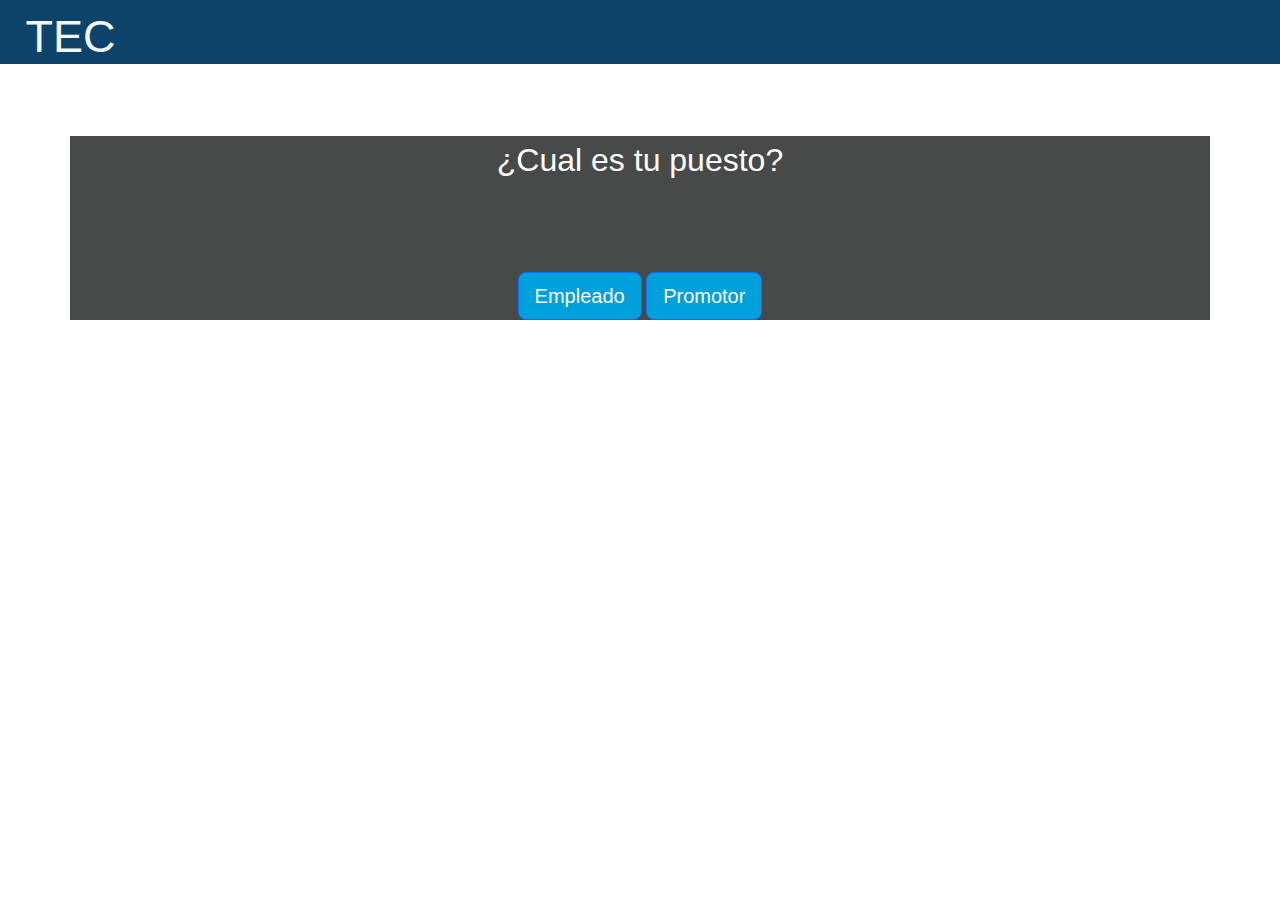
<file: public/index.html>
<!DOCTYPE html>
<html>

<head>
    <meta charset="UTF-8">
    <meta name = "viewport" content="width=device-width, initial-scale=1.0">
    <title>Inicio de Sesion</title>
    <link href="https://cdn.jsdelivr.net/npm/bootstrap@5.3.3/dist/css/bootstrap.min.css" rel="stylesheet" integrity="sha384-QWTKZyjpPEjISv5WaRU9OFeRpok6YctnYmDr5pNlyT2bRjXh0JMhjY6hW+ALEwIH" crossorigin="anonymous">
    <link rel = "stylesheet" href = "estilo.css">
</head>

<body>
    <header>
        <nav class = "menu">
            <h1>TEC</h1>
        </nav>
    </header>
    
    
    <br>
    <br>
    <br>
    <div class="container-md" id="Inicio">
        <p style="font-size: xx-large; color: #ffff;"> ¿Cual es tu puesto?</p>
        <br>
        <br>
        <br>
        <a class="btn btn-primary btn-lg btn-Tec" href="PaginaInicio2.html" role="button" >Empleado</a>
        <a class="btn btn-primary btn-lg btn-Tec" href="PaginaInicio.html" role="button" >Promotor</a>
    </div>

    <script src="https://cdn.jsdelivr.net/npm/bootstrap@5.3.3/dist/js/bootstrap.bundle.min.js" integrity="sha384-YvpcrYf0tY3lHB60NNkmXc5s9fDVZLESaAA55NDzOxhy9GkcIdslK1eN7N6jIeHz" crossorigin="anonymous"></script>

</body>

</html>
</file>
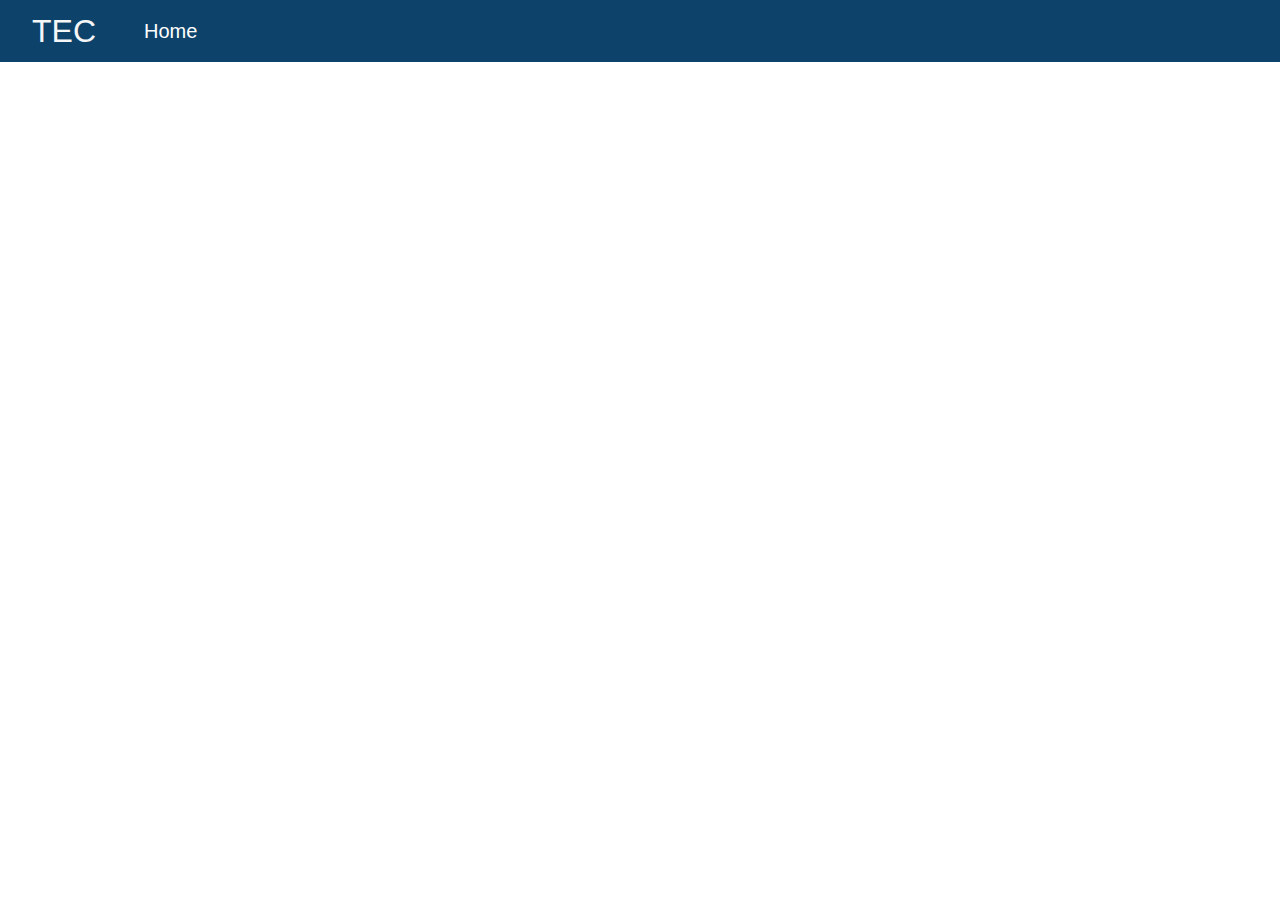
<file: public/listaEmpleados.html>
<!DOCTYPE html>
<html lang="es">
<head>
  <meta charset="UTF-8">
  <meta name="viewport" content="width=device-width, initial-scale=1.0">
  <title>Lista de Empleados</title>
  <link href="https://cdn.jsdelivr.net/npm/bootstrap@5.3.3/dist/css/bootstrap.min.css" rel="stylesheet" integrity="sha384-QWTKZyjpPEjISv5WaRU9OFeRpok6YctnYmDr5pNlyT2bRjXh0JMhjY6hW+ALEwIH" crossorigin="anonymous">
  <link rel="stylesheet" href="estilo.css">
</head>
    <body>
        <header>
            <nav class="navbar navbar-dark navbar-expand-md bg-TEC ">
              <div class="container-fluid">
                <h2>TEC</h2>
                <button class="navbar-toggler" type="button" data-bs-toggle="offcanvas" data-bs-target="#offcanvasDarkNavbar" aria-controls="offcanvasDarkNavbar" aria-label="Toggle navigation">
                  <span class="navbar-toggler-icon"></span>
                </button>
                <div class="offcanvas offcanvas-end text-bg-dark" tabindex="-1" id="offcanvasDarkNavbar" aria-labelledby="offcanvasDarkNavbarLabel">
                  <div class="offcanvas-header bg-TEC">
                    <h3 class="offcanvas-title" id="offcanvasDarkNavbarLabel">TEC</h3>
                    <button type="button" class="btn-close btn-close-white" data-bs-dismiss="offcanvas" aria-label="Close"></button>
                  </div>
                  <div class="offcanvas-body bg-TEC">
                    <ul class="navbar-nav justify-content flex-grow-1 pe-3">
                      <li class="nav-item">
                        <a class="nav-link active" aria-current="page" href="PaginaInicio2.html">Home</a>
                      </li>
                      <!-- Agrega aquí más elementos de la lista para otras páginas -->
                    </ul>
                  </div>
                </div>
              </div>
            </nav>
        </header>

        <!-- Aquí es donde puedes agregar el contenido de tu página -->
        <main>
            <div id="empleados-table"></div>
        </main>

        <script src="https://cdn.jsdelivr.net/npm/bootstrap@5.3.3/dist/js/bootstrap.bundle.min.js" integrity="sha384-YvpcrYf0tY3lHB60NNkmXc5s9fDVZLESaAA55NDzOxhy9GkcIdslK1eN7N6jIeHz" crossorigin="anonymous"></script>
        <script src="script.js"></script>
    </body>
</html>
</file>
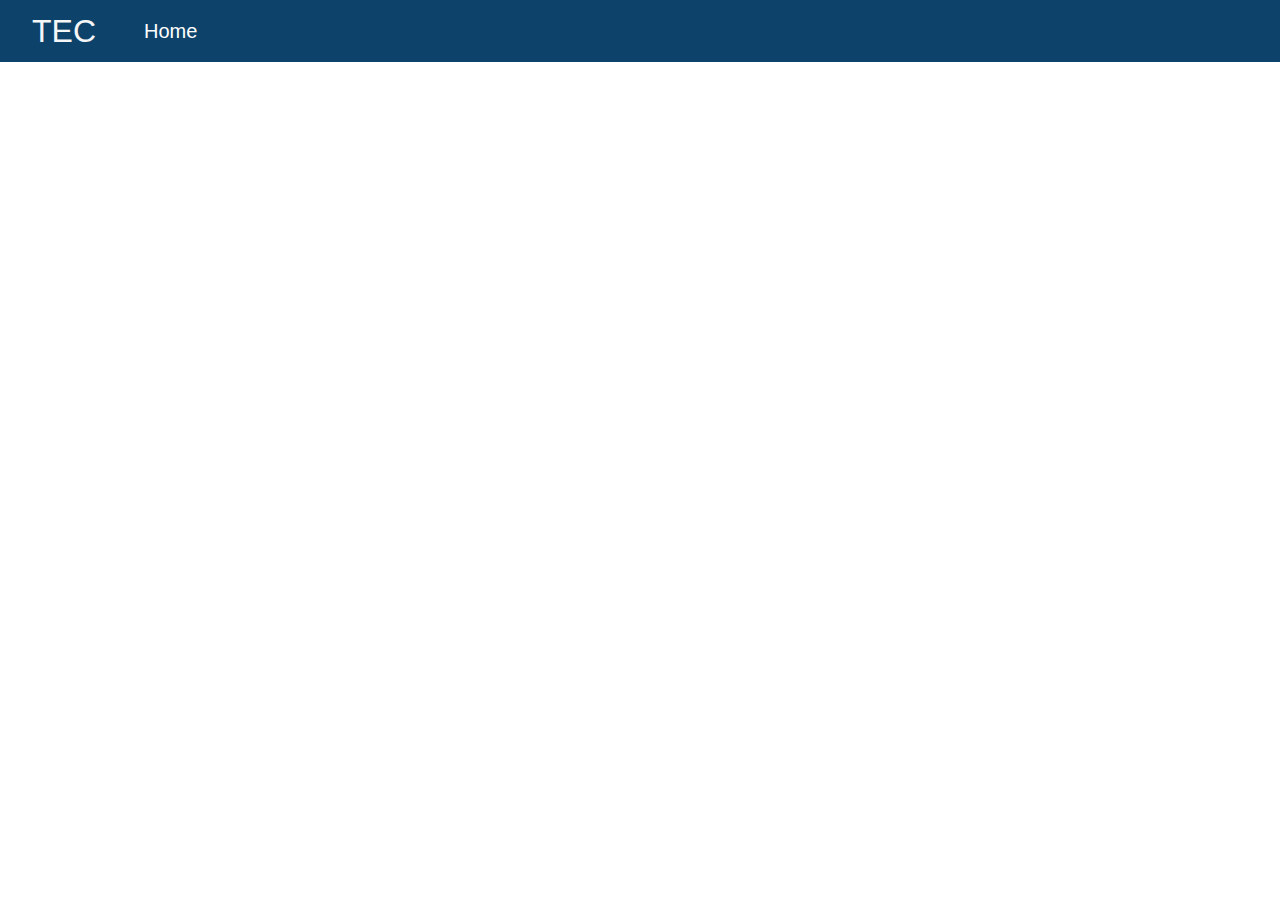
<file: public/listaEmpleados2.html>
<!DOCTYPE html>
<html lang="es">
<head>
  <meta charset="UTF-8">
  <meta name="viewport" content="width=device-width, initial-scale=1.0">
  <title>Lista de Empleados</title>
  <link href="https://cdn.jsdelivr.net/npm/bootstrap@5.3.3/dist/css/bootstrap.min.css" rel="stylesheet" integrity="sha384-QWTKZyjpPEjISv5WaRU9OFeRpok6YctnYmDr5pNlyT2bRjXh0JMhjY6hW+ALEwIH" crossorigin="anonymous">
  <link rel="stylesheet" href="estilo.css">
</head>
    <body>
        <header>
            <nav class="navbar navbar-dark navbar-expand-md bg-TEC ">
              <div class="container-fluid">
                <h2>TEC</h2>
                <button class="navbar-toggler" type="button" data-bs-toggle="offcanvas" data-bs-target="#offcanvasDarkNavbar" aria-controls="offcanvasDarkNavbar" aria-label="Toggle navigation">
                  <span class="navbar-toggler-icon"></span>
                </button>
                <div class="offcanvas offcanvas-end text-bg-dark" tabindex="-1" id="offcanvasDarkNavbar" aria-labelledby="offcanvasDarkNavbarLabel">
                  <div class="offcanvas-header bg-TEC">
                    <h3 class="offcanvas-title" id="offcanvasDarkNavbarLabel">TEC</h3>
                    <button type="button" class="btn-close btn-close-white" data-bs-dismiss="offcanvas" aria-label="Close"></button>
                  </div>
                  <div class="offcanvas-body bg-TEC">
                    <ul class="navbar-nav justify-content flex-grow-1 pe-3">
                      <li class="nav-item">
                        <a class="nav-link active" aria-current="page" href="PaginaInicio.html">Home</a>
                      </li>
                      <!-- Agrega aquí más elementos de la lista para otras páginas -->
                    </ul>
                  </div>
                </div>
              </div>
            </nav>
        </header>

        <!-- Aquí es donde puedes agregar el contenido de tu página -->
        <main>
            <div id="empleados-table"></div>
        </main>

        <script src="https://cdn.jsdelivr.net/npm/bootstrap@5.3.3/dist/js/bootstrap.bundle.min.js" integrity="sha384-YvpcrYf0tY3lHB60NNkmXc5s9fDVZLESaAA55NDzOxhy9GkcIdslK1eN7N6jIeHz" crossorigin="anonymous"></script>
        <script src="script.js"></script>
    </body>
</html>
</file>
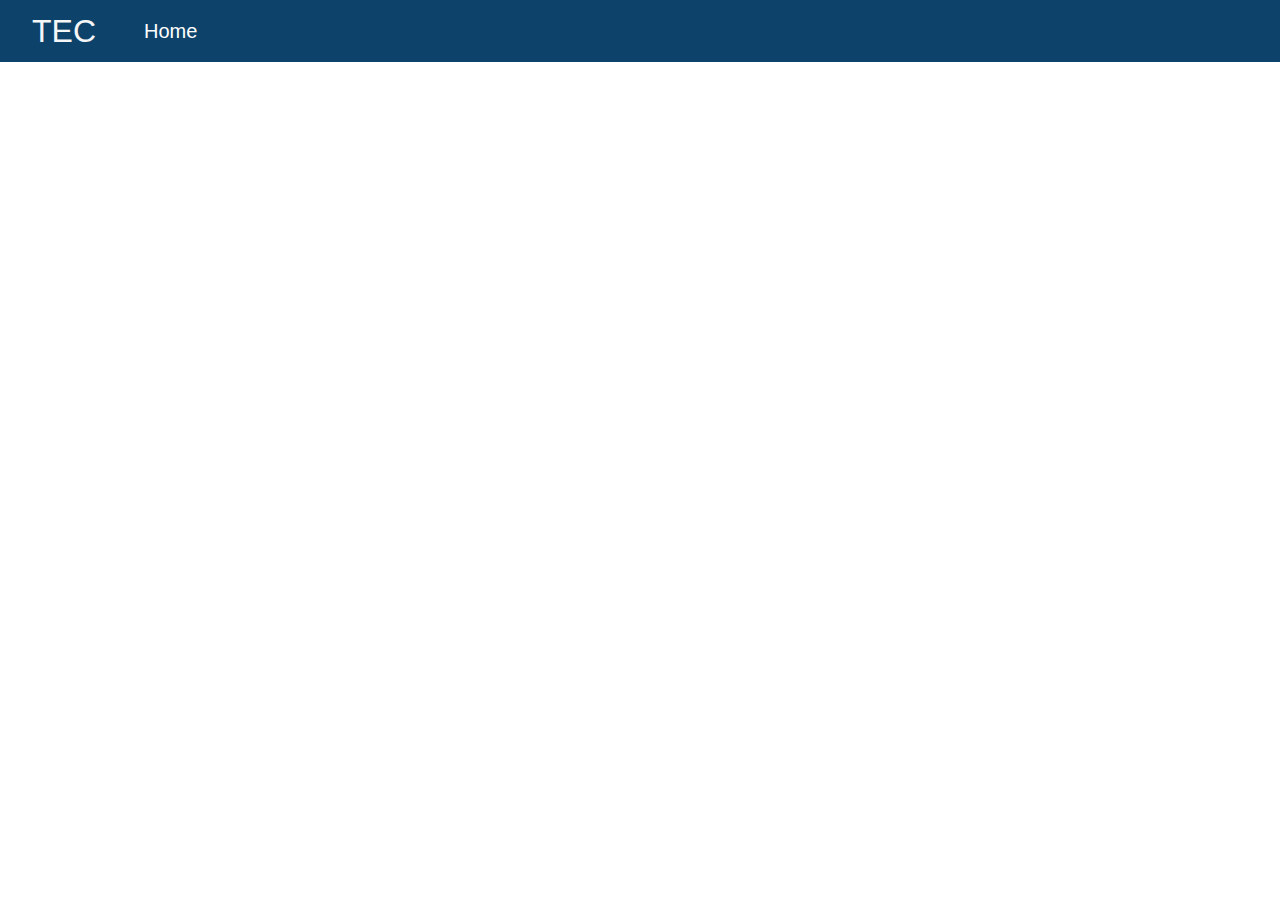
<file: public/reportes.html>
<!DOCTYPE html>
<html lang="es">
<head>
  <meta charset="UTF-8">
  <meta name="viewport" content="width=device-width, initial-scale=1.0">
  <title>Reportes</title>
  <link href="https://cdn.jsdelivr.net/npm/bootstrap@5.3.3/dist/css/bootstrap.min.css" rel="stylesheet" integrity="sha384-QWTKZyjpPEjISv5WaRU9OFeRpok6YctnYmDr5pNlyT2bRjXh0JMhjY6hW+ALEwIH" crossorigin="anonymous">
  <link rel="stylesheet" href="estilo.css">
</head>
    <body>
        <header>
            <nav class="navbar navbar-dark navbar-expand-md bg-TEC ">
              <div class="container-fluid">
                <h2>TEC</h2>
                <button class="navbar-toggler" type="button" data-bs-toggle="offcanvas" data-bs-target="#offcanvasDarkNavbar" aria-controls="offcanvasDarkNavbar" aria-label="Toggle navigation">
                  <span class="navbar-toggler-icon"></span>
                </button>
                <div class="offcanvas offcanvas-end text-bg-dark" tabindex="-1" id="offcanvasDarkNavbar" aria-labelledby="offcanvasDarkNavbarLabel">
                  <div class="offcanvas-header bg-TEC">
                    <h3 class="offcanvas-title" id="offcanvasDarkNavbarLabel">TEC</h3>
                    <button type="button" class="btn-close btn-close-white" data-bs-dismiss="offcanvas" aria-label="Close"></button>
                  </div>
                  <div class="offcanvas-body bg-TEC">
                    <ul class="navbar-nav justify-content flex-grow-1 pe-3">
                      <li class="nav-item">
                        <a class="nav-link active" aria-current="page" href="PaginaInicio.html">Home</a>
                      </li>
                      <!-- Agrega aquí más elementos de la lista para otras páginas -->
                    </ul>
                  </div>
                </div>
              </div>
            </nav>
        </header>

        <!-- Aquí es donde puedes agregar el contenido de tu página -->
        <main>
            <div id="reportes-table"></div>
        </main>

        <script src="https://cdn.jsdelivr.net/npm/bootstrap@5.3.3/dist/js/bootstrap.bundle.min.js" integrity="sha384-YvpcrYf0tY3lHB60NNkmXc5s9fDVZLESaAA55NDzOxhy9GkcIdslK1eN7N6jIeHz" crossorigin="anonymous"></script>
        <script src="script.js"></script>
    </body>
</html>
</file>
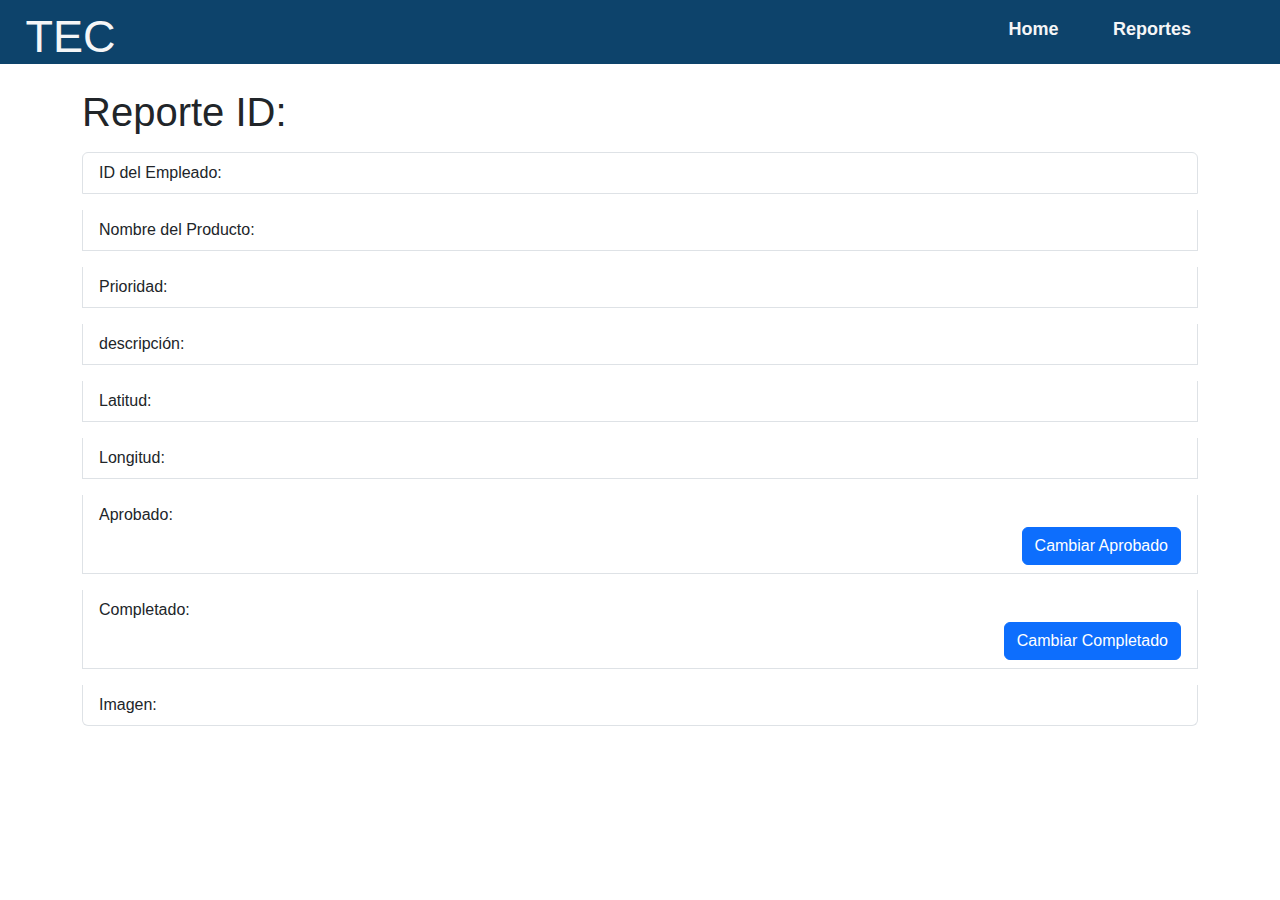
<file: public/VistaReporte.html>
<!DOCTYPE html>
<html>
<head>
  <title>Vista del Reporte</title>
  <!-- Agrega aquí tus hojas de estilo y otros recursos -->
  <link href="https://cdn.jsdelivr.net/npm/bootstrap@5.3.3/dist/css/bootstrap.min.css" rel="stylesheet" integrity="sha384-QWTKZyjpPEjISv5WaRU9OFeRpok6YctnYmDr5pNlyT2bRjXh0JMhjY6hW+ALEwIH" crossorigin="anonymous">
  <link rel="stylesheet" href="estilo.css">
</head>
<body>
  <header>
    <nav class = "menu">
        <h1>TEC</h1>
        <ul class= "opciones">
            <li ><a  href = "PaginaInicio.html"> Home </a></li>
            <li ><a  href = "reportes.html"> Reportes </a></li>
        </ul>
    </nav>
</header>

  <div class="container">
    <h1 class="mt-4 mb-3">Reporte ID: <span id="id"></span></h1>
    <div class="list-group">
      <p class="list-group-item">ID del Empleado: <span id="idEmpleado"></span></p>
      <p class="list-group-item">Nombre del Producto: <span id="nombreProducto"></span></p>
      <p class="list-group-item">Prioridad: <span id="prioridad"></span></p>
      <p class="list-group-item">descripción: <span id="descripcion"></span></p>
      <p class="list-group-item">Latitud: <span id="latitude"></span></p>
      <p class="list-group-item">Longitud: <span id="longitude"></span></p>
      <p class="list-group-item">Aprobado: <span id="aprobado"></span><button id="toggleAprobado" class="btn btn-primary mover-derecha">Cambiar Aprobado</button></p>
      <p class="list-group-item">Completado: <span id="completado"></span> <button id="toggleCompletado" class="btn btn-primary mover-derecha">Cambiar Completado</button></p>
      <p class="list-group-item">Imagen: <span id="imagenTexto"></span></p>
    </div>
  </div>

  <script src="https://cdn.jsdelivr.net/npm/bootstrap@5.3.3/dist/js/bootstrap.bundle.min.js" integrity="sha384-YvpcrYf0tY3lHB60NNkmXc5s9fDVZLESaAA55NDzOxhy9GkcIdslK1eN7N6jIeHz" crossorigin="anonymous"></script>
  <script src="script.js"></script>
</body>
</html>
</file>
<file: public/estilo.css>
body{
    margin: 0px;
    padding: 0px;  
    font-family:Arial, Helvetica, sans-serif ;
}

.menu{
    display: flex;
    align-items: center;
    justify-content: space-between;
    padding-top: 10px;
    padding-left: 2%;
    padding-right: 5%; 
    font-weight: bold; 
    background-color:#0d436b ;
}

.opciones li{
    display: inline-block;
    padding: 0px 25px;
}

.opciones li a{
    color: #f5f6f7;
    text-decoration: none;
    font-size: 18px;
}

header h1{
    margin: 0;
    color: #f5f6f7;
    font-size: 45px;
    padding-right: 50px;
}

h2{
    margin: 0px;
    padding: 0px 40px 0px 20px;
    color: #f5f6f7;
}

.Formulario{
    padding: 45px 30px; 
}

/* button{
    margin: 0px 50px;
} */

#Inicio{
    /* width: 50%; */
    text-align: center;
    /* padding: 20px 0px;
    margin: 100px 300px; */
    
    background-color: #484949;
}

#map {
    margin: 0 auto; 
    display: block;
    border-radius: 10%;
    width: 90%;
    height: 400px;
}

.contenedor{
    display: flex;
    justify-content: space-between;
    align-items: center;
}

.formularioB{
    width: 25%;
    float: left;
}
.formularioB button{
    display: flex;
    background-color:  #0d436b;
    margin: 20px;
    padding: 25px 35px; 
    border-radius: 25px;

    
}

.formularioB button a{
    color: #f5f6f7;
    text-decoration: none;
    font-size: 20px;
}

.lavadoraG{
    display: flex;
    width: 300px;
    float: right;
}

.bg-TEC{
    background-color: #0d436b !important;
    font-family:Arial, Helvetica, sans-serif ;
} 

.nav-link {
    display: block;
    padding: var(--bs-nav-link-padding-y) var(--bs-nav-link-padding-x);
    font-size: var(--bs-nav-link-font-size);
    font-weight: var(--bs-nav-link-font-weight);
    color: #f5f6f7;
    text-decoration: none;
    background: 0 0;
    border: 0;
    transition: color .15s ease-in-out,background-color .15s ease-in-out,border-color .15s ease-in-out;
    font-size: 20px;
}

.dummy img{
    display: flex;
    height: 400px;
}

.mover-derecha {
    margin-left: auto;
    display: block;
}

.btn-Tec{
    background-color: #00a0dd;
}
</file>
